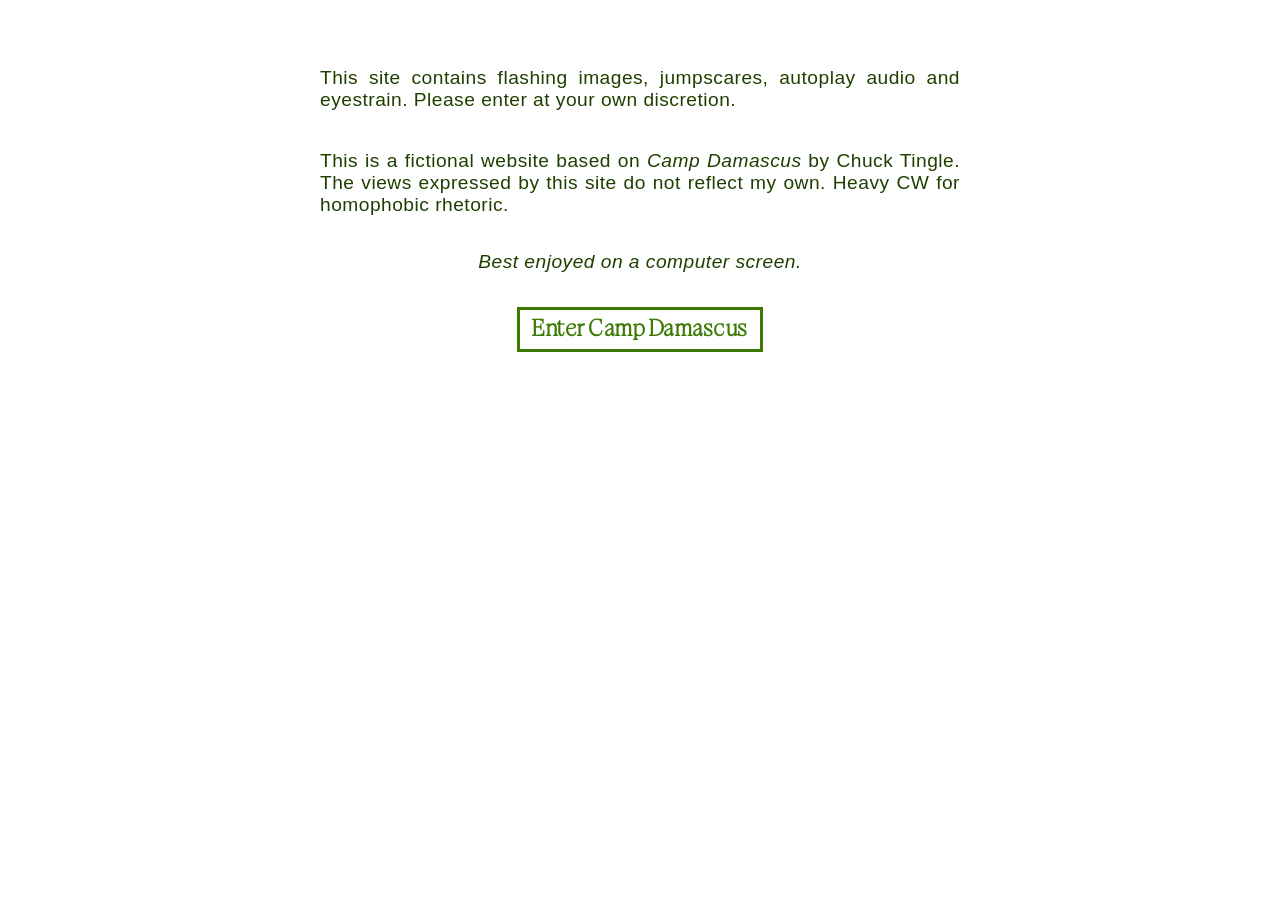
<file: index.html>
<!DOCTYPE html>
<html lang="en">

<head>
    <meta charset="UTF-8">
    <meta name="viewport" content="width=device-width, initial-scale=1.0">
    <title>Enter Camp Damascus</title>
    <link rel="stylesheet" href="style.css">
    <script src="https://code.jquery.com/jquery-3.6.0.min.js"></script>
    <script src="main.js"></script>
</head>

<body>
    <main>
        <div class="enter-text">
            <p>This site contains flashing images, jumpscares, autoplay audio and eyestrain. Please enter at your own
                discretion.</p>
            <p>This is a fictional website based on <i>Camp Damascus</i> by Chuck Tingle. The views expressed by this
                site do not reflect my own. Heavy CW for homophobic rhetoric.</p>
            <p style="margin: 1rem auto;"><i>Best enjoyed on a computer screen.</i></p>
            <br>
            <a class="enter" href="home.html" onmouseover="playBuzz()" onmouseleave="stopBuzz()">Enter Camp Damascus</a>
            <audio id="buzz" src="audio/fly-buzz.mp3"></audio>

        </div>
    </main>
</body>

</html>
</file>
<file: style.css>
/* GLOBAL */
:root {
  --background: #ffffff;
  --accent-bg: rgb(233, 237, 225);
  --text: rgb(31, 63, 0);
  --accent: rgb(61, 122, 4);
  --sin: rgba(131, 122, 105, 0.526);
}

@font-face {
  font-family: stokeda;
  src: url(fonts/Stokeda\ DEMO\ VERSION.ttf);
}

html {
  scroll-behavior: smooth;
  scroll-padding-top: 8rem;
}

p {
  font-family: Arial, Helvetica, sans-serif;
  font-size: 1.2rem;
  letter-spacing: 0.03rem;
  color: var(--text);
  text-align: justify;
}

h1,
h2 {
  font-family: stokeda;
  color: var(--accent);
  letter-spacing: 0.1rem;
}

a {
  text-decoration: none;
  color: var(--text);
  letter-spacing: 0.03rem;
}

a:hover, a:focus {
  color: var(--accent);
}


header {
  background-color: var(--background);
  position: sticky;
  top: 0;
  display: flex;
  border-bottom: 2px dotted var(--accent);
  z-index: 20;
}

nav {
  display: flex;
  font-family: Arial, Helvetica, sans-serif;
}

body,
html {
  background-color: var(--background);
  margin: 0 auto;
  max-width: 80rem;
  padding: 0rem;
}

blockquote {
  font-family: stokeda;
  color: var(--accent);
  font-size: 1.2rem;
  letter-spacing: 0.1rem;
  font-style: italic;
  font-weight: 1000;
  text-align: center;
  padding: 2rem;
}

img {
  width: 100%;
  border-radius: 0.5rem;
}

figcaption {
  font-family: Arial, Helvetica, sans-serif;
  letter-spacing: 0.01rem;
  color: var(--text);
  text-align: end;
}

footer {
  background-color: var(--accent-bg);
  padding: 0.5rem 3rem;
  margin-top: 2rem;
  border-top: dotted 2px var(--text);
  text-align: center;
  display: flex;
  justify-content: center;
}

small > a,
small > i > a {
  text-decoration: underline;
}

.footer-content > p {
  text-align: center;
  line-height: 1rem;
}

/* ENTER */
.enter-text {
  margin: auto;
  padding: 3rem;
  align-content: center;
  display: flex;
  flex-direction: column;
  text-align: justify;
  max-width: 40rem;
}

.enter {
  margin: auto;
  font-family: stokeda;
  font-size: 1.5rem;
  text-decoration: none;
  color: var(--accent);
  border: solid;
  padding: 0.4rem 0.8rem 0.2rem;
  font-weight: bolder;
  transition-duration: 0.2s;
}

@keyframes pulse {
  0%,
  100% {
    animation-timing-function: ease-in;
  }
  50% {
    transform: scale(1.1);
  }
}

.enter:focus, .enter:hover {
  animation: pulse 1.5s infinite;
  box-shadow: rgb(137, 200, 255) 0px 0px 10px;
}

/* HOME */

.logo {
  margin-left: 1rem;
  margin-right: 4rem;
  width: fit-content;
}

.desktop-nav {
  margin-left: 3rem;
  margin-right: 1rem;
  width: 100%;
  justify-content: space-around;
  align-items: center;
}

#hb-menu {
  margin: 3rem;
  font-size: 1.8rem;
  align-self: center;
  position: absolute;
  right: 0;
  cursor: pointer;
  color: var(--text);
  background-color: var(--background);
  border: none;
}

#hb-menu:focus, #hb-menu:hover {
  transition-duration: 0.2s;
  color: var(--accent);
}

.mobile-nav {
  position: fixed;
  flex-direction: column;
  background-color: var(--accent-bg);
  height: fit-content;
  z-index: 10;
  width: calc(50vw - 2rem);
  right: 0;
  overflow-x: hidden;
  padding: 1rem;
  box-shadow: var(--sin) -1px 0px 30px;
  transition-duration: 0.5s;
  display: none;
}

.is-open {
    display: flex;
}

.mobile-nav > a {
  border-bottom: dotted 2px;
  padding: 1rem;
}

.tagline {
  margin-top: -1.5rem;
  letter-spacing: 0.1rem;
  font-size: 0.9rem;
  text-align: right;
}

.back-to-top {
  position: fixed;
  right: 0;
  bottom: 0;
  display: grid;
  padding: 1rem;
  scale: .9;
}

.back-to-top > a {
  color: var(--background);
  background-color: var(--accent);
  font-size: 2rem;
  border-radius: 50%;
  padding: .75rem 1rem;
    transition-duration: .3s;
}

.back-to-top > a:focus, .back-to-top > a:hover {
    scale: 1.08;
}

#hero-section {
  padding: 2rem;
  display: grid;
  grid-template-columns: 60 auto;
}

.hero-image {
  width: 100%;
}

.book-button {
  display: grid;
  align-self: center;
  border: solid 2px var(--accent);
  font-family: Arial, Helvetica, sans-serif;
  margin: auto;
  width: fit-content;
  font-size: 1.4rem;
  padding: 0.5rem;
  border-radius: 0.3rem;
  color: var(--accent);
  transition-duration: 0.2s;
}

.book-button:focus, .book-button:hover {
  color: var(--text);
  background-color: var(--accent-bg);
}

.wrapper {
  padding: 2rem;
}

.accent {
  background-color: var(--accent-bg);
  margin: 0;
}

.testimonial-carousel {
  display: flex;
  flex-wrap: nowrap;
  overflow: hidden;
}

.testimonial {
  position: relative;
  min-width: 100%;
  transition: all 0.5s linear;
}

.testimonial > p,
.testimonial > h2 {
  max-width: 60rem;
  margin: auto;
}

.testimonial > h2 {
  text-align: end;
  margin-top: 1rem;
}

ul {
  list-style: none;
  font-family: Arial, Helvetica, sans-serif;
  font-size: 1rem;
  color: var(--text);
  line-height: 2.5rem;
  border-left: dotted 2px var(--text);
  margin-bottom: -2rem;
}

/* SINNER REPENT */
#cursor-fly {
  width: 4rem;
  position: absolute;
  z-index: 11;
}

.sinner-body {
  position: fixed;
  inset: 0;
  isolation: isolate;
  overflow: hidden;
  background-color: rgb(0, 0, 0);
  background-image: url("images/spooky-page/Pachid-far.png");
  background-size: cover;
  background-position: center center;
  background-repeat: no-repeat;
  display: flex;
  justify-content: center;
  align-items: center;
  width: 100vw;
  min-width: 100vw;
  height: 100dvh;
  min-height: 100dvh;
  padding: 0;
  margin: 0;
  box-sizing: border-box;
}

html:has(body.sinner-body) {
  overflow: hidden;
  height: 100%;
  width: 100%;
}

body.sinner-body {
  overflow: hidden;
  width: 100%;
  height: 100%;
  max-width: none;
  margin: 0;
  padding: 0;
  overscroll-behavior: none;
}

body.sinner-body > main {
  position: relative;
  z-index: 1;
  width: 100%;
  height: 100%;
  display: flex;
  justify-content: center;
  align-items: center;
}

#scary {
  background-color: rgb(0, 0, 0);
  background-image: url("images/spooky-page/Pachid-close.png");
  background-size: contain;
  background-position: center bottom;
  background-repeat: no-repeat;
}

.verse {
  width: 50vw;
  max-width: 30rem;
  margin: auto;
  align-items: center;
  display: flex;
  height: 100vh;
}

#bible-verse {
  color: var(--sin);
  font-size: 1.7rem;
  font-family: "Times New Roman", Times, serif;
  /* text-shadow:
    2px 0 0 rgba(255, 71, 87, 0.2),
    -2px 0 0 rgba(0, 217, 255, 0.2); */
  animation: chromatic-aberration 0.7s steps(4) infinite;
}

.crt-filter::before {
  content: "";
  position: absolute;
  inset: 0;
  width: 100%;
  height: 100%;
  background: repeating-linear-gradient(
    0deg,
    transparent,
    transparent 2px,
    rgba(0, 0, 0, 0.5) 2px,
    rgba(0, 0, 0, 0.25) 4px
  );
  pointer-events: none;
  z-index: 10;
  animation: crt-flicker 0.1s steps(2) infinite;
}

@keyframes crt-flicker {
  0%,
  100% {
    opacity: 1;
  }
  50% {
    opacity: 0.4;
  }
}

@keyframes chromatic-aberration {
  0%,
  100% {
    text-shadow:
      3px 0 0 rgba(255, 71, 87, 0.3),
      -3px 0 0 rgba(0, 217, 255, 0.3);
  }
  50% {
    text-shadow:
      2px 1px 0 rgba(255, 71, 87, 0.4),
      -2px -1px 0 rgba(0, 217, 255, 0.4);
  }
}

/* MEDIA QUERIES  */
/* desktop width */
@media only screen and (min-width: 1000px) {
  .desktop-nav {
    display: flex;
  }

  #hb-menu {
    display: none;
  }

  .mobile-nav {
    display: none;
  }

  .wrapper {
    display: grid;
    grid-template-columns: auto 50%;
    grid-column-gap: 2rem;
  }

  #testimonials {
    display: block;
  }

  #about {
    grid-template-columns: auto 40%;
  }

  nav {
    margin-left: 17rem;
    font-size: 1.3rem;
  }

  blockquote {
    font-size: 1.8rem;
  }

  .back-to-top {
    display: none;
  }

  .sinner-body {
    width: 100vw;
    min-height: 100vh;
    max-width: none;
  }
}

/* PHONE WIDTH */

@media only screen and (max-width: 999px) {
  #hb-menu {
    display: block;
  }

  .desktop-nav {
    display: none;
  }


}
</file>
